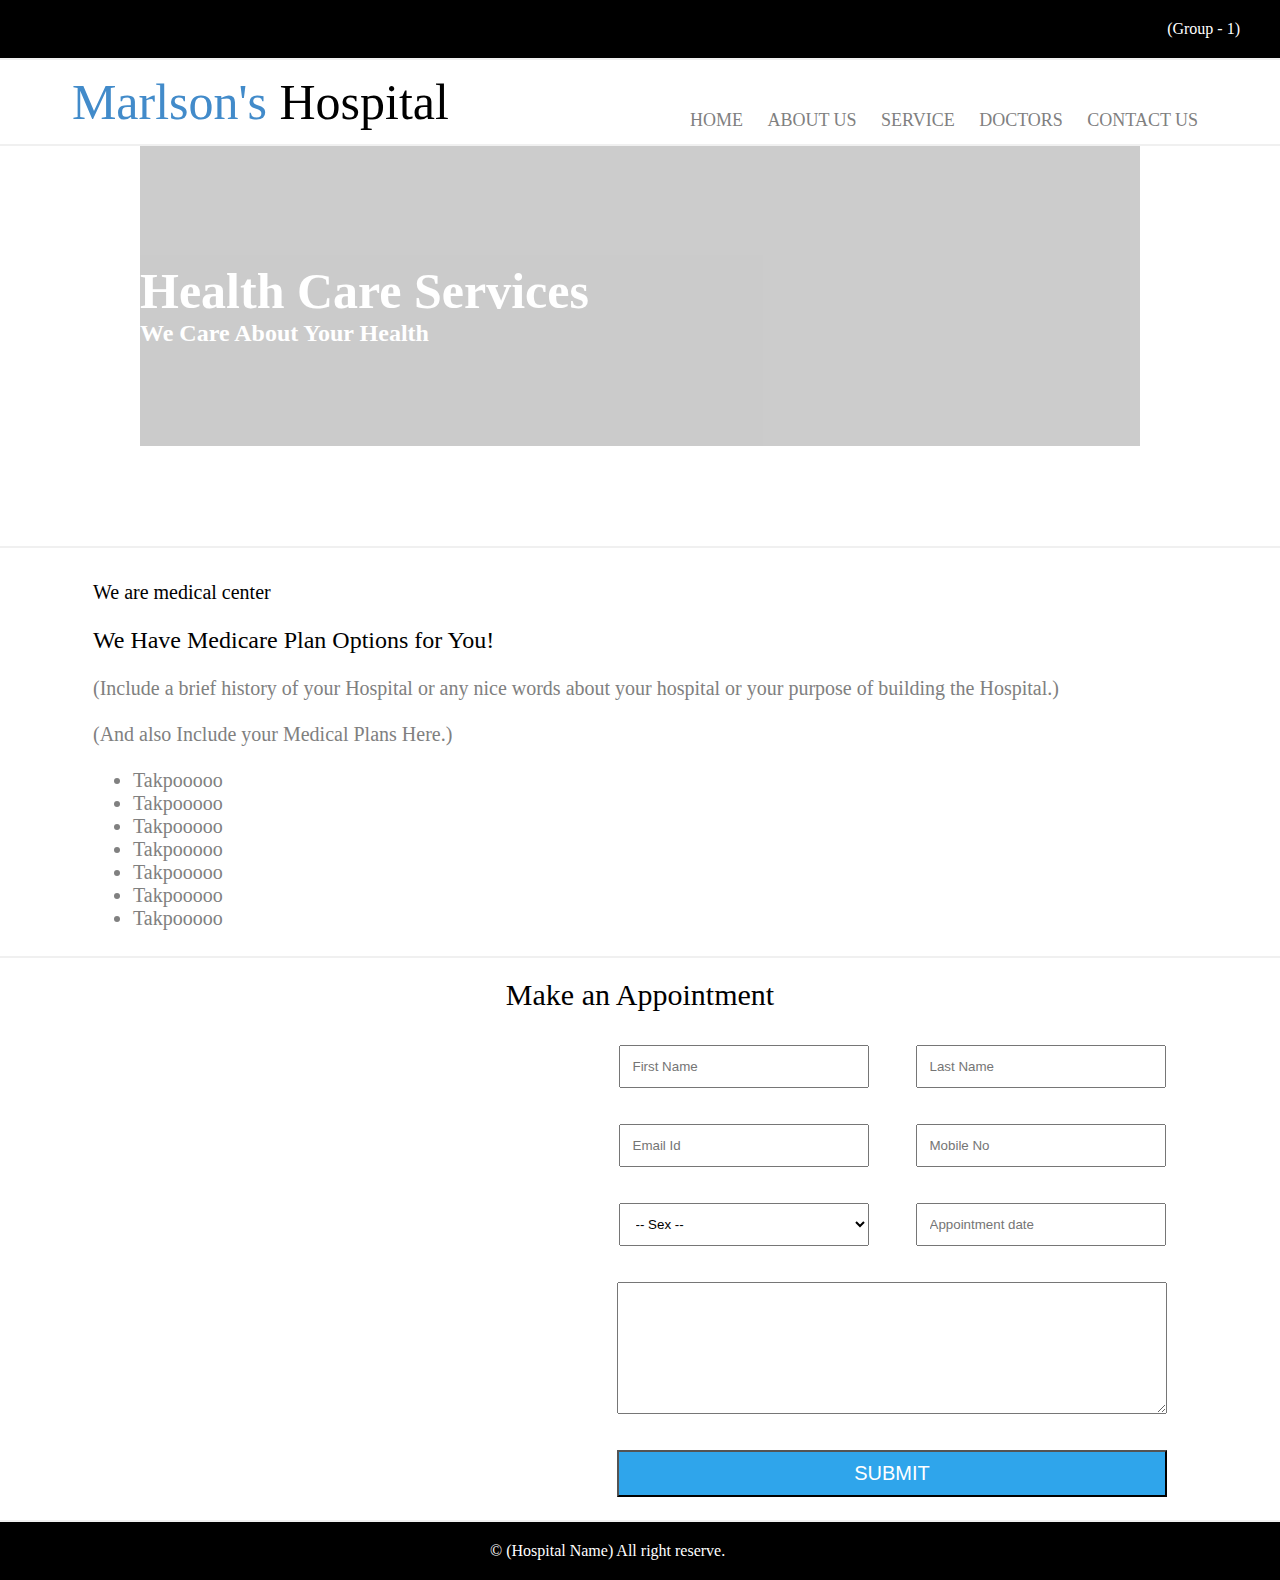
<file: index.html>
<html>
<head>
	<title>Hospital</title>
	
	<link href="css/style.css" type="text/css" rel="stylesheet">
	
</head>
<body>
	
	<div class="top">
		<div>
           (Group - 1)
		</div>
	</div>
	
	<div class="logo">
		<div class="nav_bar">
		    <table>
				<tr>
					<td width="600px" style="font-size:50px;font-family:forte;"> <font color="#428bca">Marlson's </font><font color="#000">Hospital</font> </td>
					<td> <br> <br>
					<td> <br> <br>
						<font size="4px"> 
							<a href="index.html">HOME</a> 
							<a href="about.html">ABOUT US</a>  
							<a href="service.html">SERVICE</a>
							<a href="doctor.html">DOCTORS</a> 
							<a href="contact.html">CONTACT US</a>
						</font>
					</td>
				</tr>
			</table>
		</div>
	</div>
	
	<div class="middle">
		<div style="background-image:url(Hospital Image);">
		<p>
			<br> <br>
					Health Care Services  <br>
			<font size="5px"> We Care About Your Health </font>
		</p> 
		</div>
	</div>
	
	<div class="bottom">
		<div>
			<table border="0">
				<tr>
					<td width="700px">
						<font color="#000"> We are medical center </font> <br> <br>

					<font color="#000" size="5px"> We Have Medicare Plan Options for You! </font> <br> <br>

(Include a brief history of your Hospital or any nice words about your hospital or your purpose of building the Hospital.) <br><br>

(And also Include your Medical Plans Here.) <br><br>
<ul>
	<!-- Include the treatment your Hospital can offer to the public. -->
<li>Takpooooo
<li>Takpooooo
<li>Takpooooo
<li>Takpooooo
<li>Takpooooo
<li>Takpooooo
<li>Takpooooo
</ul>
<br>
 </td>
				
				</tr>
			</table>
		</div>
	</div>
	
	<!-- Start of Make Appointment -->
	<div class="bottom_up">
		<div class="conten">
				Make an Appointment
				
				<table>
										
					<tr>
						<td width="500px"> </td>
						<td><input type="text" placeholder="First Name">
						<td><input type="text" placeholder="Last Name">
					</tr>
					<tr height="30px">
						
					</tr>
					<tr>
						<td width="500px"> </td>
						<td><input type="text" placeholder="Email Id">
						<td><input type="text" placeholder="Mobile No">
					</tr>
					
					<tr height="30px">
						
					</tr>
					<tr>
						<td width="500px"> </td>
						<td>
							<select>
								<option>
									-- Sex -- 
								</option>
								<option>
									Male
								</option>
								<option>
									Female
								</option>
							</select>
						<td><input type="text" placeholder="Appointment date">
					</tr>
					
						<tr height="30px">
						
					</tr>
					<tr>
						<td width="500px"> </td>
						<td colspan="2">
							<textarea placeholder="Message"> </textarea>
					</tr>
						<tr height="30px">
					</tr>
					<tr>
						<td width="500px"> </td>
						<td colspan="2">	<button> SUBMIT </button>
					</tr>
				</table>
				
		</div>
	</div>
	<!-- End of Make Appontment -->
	
	
	
	
	
	<div class="nav_down" style="size: 50px">
		<div>
		 &copy; (Hospital Name) All right reserve. 
		</div>
	</div>
</file>
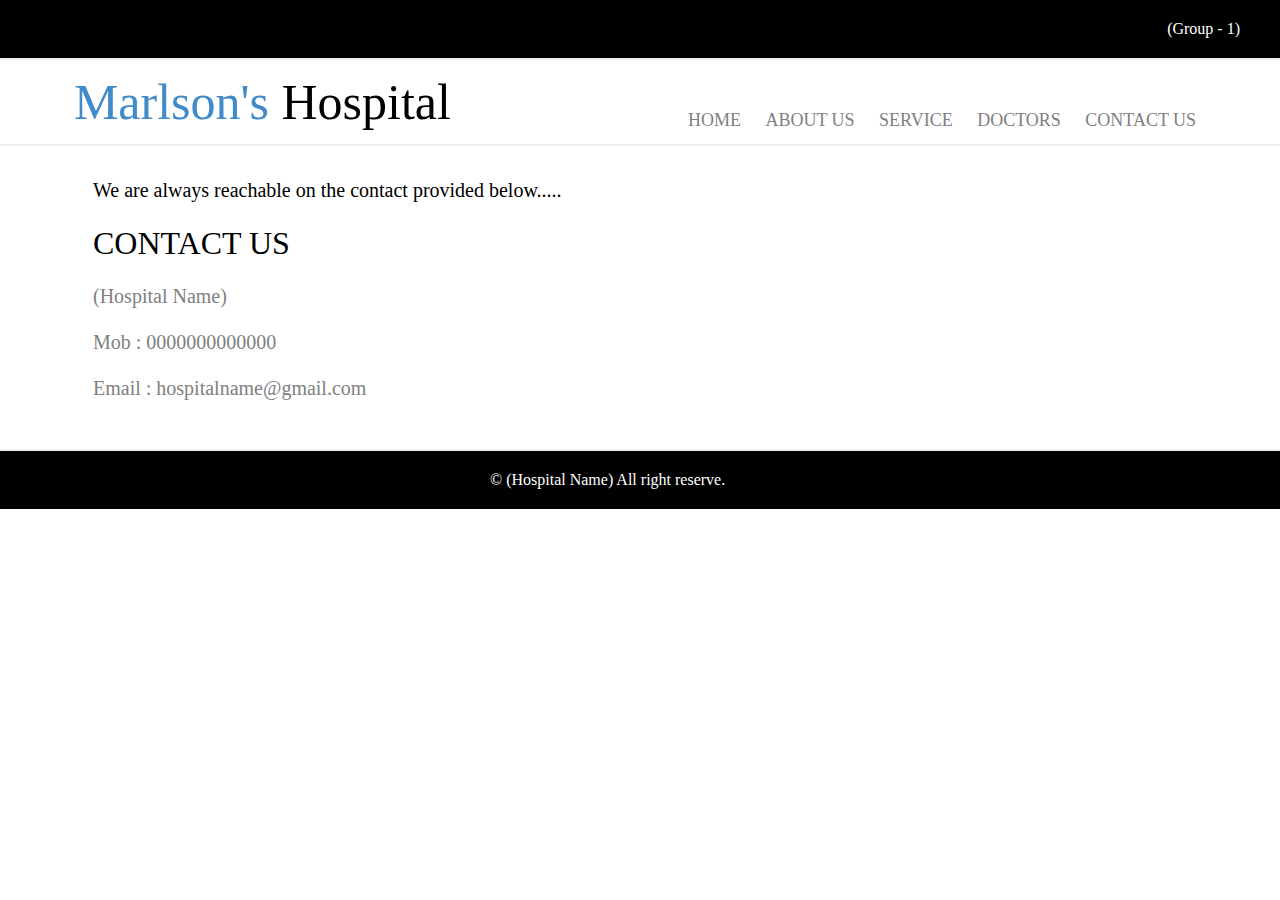
<file: contact.html>
<html>
<head>
	<title>Hospital</title>
	
	<link href="css/style.css" type="text/css" rel="stylesheet">
	
</head>
<body>
	
	<div class="top">
		<div>
		 (Group - 1)
		</div>
	</div>
	
	<div class="logo">
		<div>
			<table>
				<tr>
					<td width="600px" style="font-size:50px;font-family:forte;"> <font color="#428bca">Marlson's </font><font color="#000">Hospital</font> </td>
					<td> <br> <br>
						<font size="4px" color="black"> 
							<a href="index.html">HOME</a> 
							<a href="about.html">ABOUT US</a>  
							<a href="service.html">SERVICE</a>
							<a href="doctor.html">DOCTORS</a> 
							<a href="contact.html">CONTACT US</a>
						</font>
					</td>
				</tr>
			</table>
		</div>
	</div>
	
	
	
	
	
	<div class="bottom">
		<div>
			<table border="0">
				<tr>
					<td width="700px">
						<font color="#000">We are always reachable on the contact provided below..... </font> <br> <br>

					<font color="#000" size="6px"> CONTACT US </font> <br> <br>

					(Hospital Name)
					
					<br>
					<br>
					
					Mob : 0000000000000
					
					<br>
					<br>
					
					Email : hospitalname@gmail.com

<br>
<br>
<br>
 </td>
					
					
					<td style="padding-left:20px;"> </td>
				</tr>
			
				
			</table>
		</div>
	</div>
	

	<div class="nav_down">
		<div>
		 &copy; (Hospital Name) All right reserve. 
		</div>
	</div>
</file>
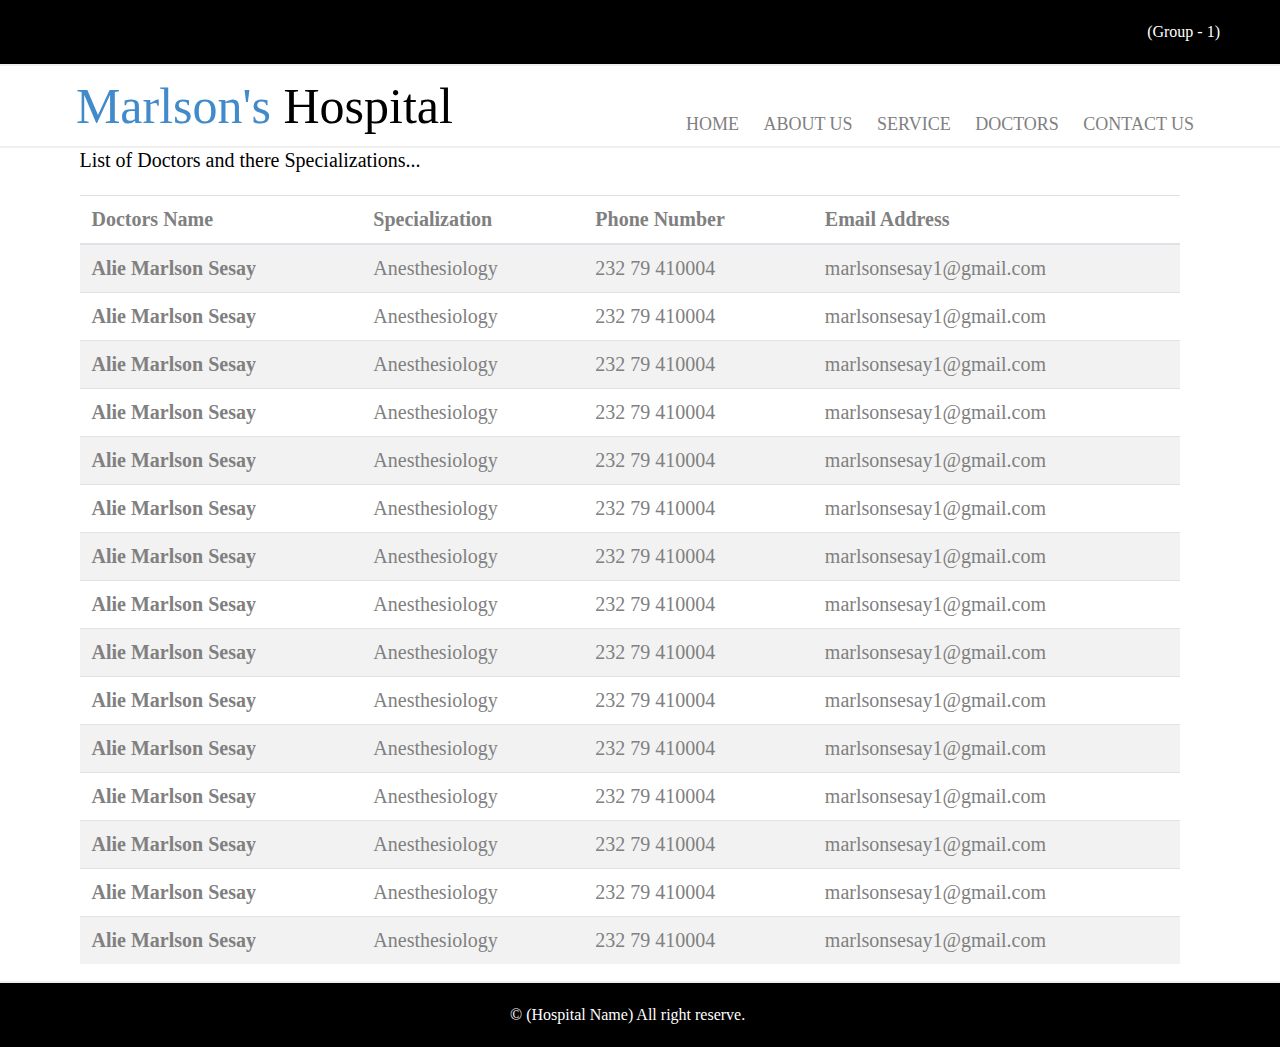
<file: doctor.html>
<html>
<head>
	<title>Hospital</title>
	
	<link href="css/style.css" type="text/css" rel="stylesheet">
	<link rel="stylesheet" href="https://stackpath.bootstrapcdn.com/bootstrap/4.5.2/css/bootstrap.min.css" integrity="sha384-JcKb8q3iqJ61gNV9KGb8thSsNjpSL0n8PARn9HuZOnIxN0hoP+VmmDGMN5t9UJ0Z" crossorigin="anonymous">
	
</head>
<body>
	
	<div class="top">
		<div>
		 (Group - 1)
		</div>
	</div>
	
	<div class="logo">
		<div>
			<table>
				<tr>
					<td width="600px" style="font-size:50px;font-family:forte;"> <font color="#428bca">Marlson's </font><font color="#000">Hospital</font> </td>
					<td> <br> <br>
						<font size="4px"> 
							<a href="index.html">HOME</a> 
							<a href="about.html">ABOUT US</a>  
							<a href="service.html">SERVICE</a>
							<a href="doctor.html">DOCTORS</a> 
							<a href="contact.html">CONTACT US</a>
						</font>
					</td>
				</tr>
			</table>
		</div>
	</div>
	
	
	<div class="bottom">
		<div>
			<table border="0">
				<tr>
					<td width="700px">
						<font color="#000">List of Doctors and there Specializations...</font> <br> <br>

					<table class="table table-striped">
  <thead>
    <tr>
      <th scope="col">Doctors Name</th>
      <th scope="col">Specialization</th>
      <th scope="col">Phone Number</th>
      <th scope="col">Email Address</th>
    </tr>
  </thead>
  <tbody>
    <tr>
      <th scope="row">Alie Marlson Sesay</th>
      <td>Anesthesiology</td>
      <td>232 79 410004</td>
      <td>marlsonsesay1@gmail.com</td>
    </tr>
    <tr>
      <th scope="row">Alie Marlson Sesay</th>
      <td>Anesthesiology</td>
      <td>232 79 410004</td>
      <td>marlsonsesay1@gmail.com</td>
    </tr>
    <tr>
      <th scope="row">Alie Marlson Sesay</th>
      <td>Anesthesiology</td>
      <td>232 79 410004</td>
      <td>marlsonsesay1@gmail.com</td>
    </tr>
    <tr>
      <th scope="row">Alie Marlson Sesay</th>
      <td>Anesthesiology</td>
      <td>232 79 410004</td>
      <td>marlsonsesay1@gmail.com</td>
    </tr>
    <tr>
      <th scope="row">Alie Marlson Sesay</th>
      <td>Anesthesiology</td>
      <td>232 79 410004</td>
      <td>marlsonsesay1@gmail.com</td>
    </tr>
    <tr>
      <th scope="row">Alie Marlson Sesay</th>
      <td>Anesthesiology</td>
      <td>232 79 410004</td>
      <td>marlsonsesay1@gmail.com</td>
    </tr>
    <tr>
      <th scope="row">Alie Marlson Sesay</th>
      <td>Anesthesiology</td>
      <td>232 79 410004</td>
      <td>marlsonsesay1@gmail.com</td>
    </tr>
     <tr>
      <th scope="row">Alie Marlson Sesay</th>
      <td>Anesthesiology</td>
      <td>232 79 410004</td>
      <td>marlsonsesay1@gmail.com</td>
    </tr>
    <tr>
      <th scope="row">Alie Marlson Sesay</th>
      <td>Anesthesiology</td>
      <td>232 79 410004</td>
      <td>marlsonsesay1@gmail.com</td>
    </tr>
    <tr>
      <th scope="row">Alie Marlson Sesay</th>
      <td>Anesthesiology</td>
      <td>232 79 410004</td>
      <td>marlsonsesay1@gmail.com</td>
    </tr>
    <tr>
      <th scope="row">Alie Marlson Sesay</th>
      <td>Anesthesiology</td>
      <td>232 79 410004</td>
      <td>marlsonsesay1@gmail.com</td>
    </tr>
     <tr>
      <th scope="row">Alie Marlson Sesay</th>
      <td>Anesthesiology</td>
      <td>232 79 410004</td>
      <td>marlsonsesay1@gmail.com</td>
    </tr>
    <tr>
      <th scope="row">Alie Marlson Sesay</th>
      <td>Anesthesiology</td>
      <td>232 79 410004</td>
      <td>marlsonsesay1@gmail.com</td>
    </tr>
    <tr>
      <th scope="row">Alie Marlson Sesay</th>
      <td>Anesthesiology</td>
      <td>232 79 410004</td>
      <td>marlsonsesay1@gmail.com</td>
    </tr>
    <tr>
      <th scope="row">Alie Marlson Sesay</th>
      <td>Anesthesiology</td>
      <td>232 79 410004</td>
      <td>marlsonsesay1@gmail.com</td>
    </tr>
  </tbody>
</table>
                    </td>
					
					
					<td style="padding-left:20px;"> </td>
				</tr>
			
				
			</table>
		</div>
	</div>
	
	
	<div class="nav_down">
		<div>
		 &copy; (Hospital Name) All right reserve. 
		</div>
	</div>
</file>
<file: css/style.css>
*{
	margin:auto;
	padding:auto;
}
.top{
	width:100%;
	background-color:black;
	border-bottom:2px solid #f0f0f0;
}
.top div{
	width:1200px;
	color:#fff;
	background-color: black;
	font-family:calibri;
	padding:20px;
	text-align:right;
}

.logo{
	width:100%;
	background-color:;
	border-bottom:2px solid #f0f0f0;
}
.logo div{
	width:1200px;
	background-color:;
	font-family:calibri;
	padding:10px;
	text-align:left;
}
.logo div table a{
	padding:10px;
	text-decoration:none;
	color:gray;
}
.logo div table a:hover{
	color:#428bca;
	border-bottom:2px solid gray;
}

.middle{
	width:100%;
	border-bottom:2px solid #f0f0f0;
}
.middle div{
	width:1200px;
	height:400px;
	font-family:calibri;
}
.middle div p{
	width:1000px;
	font-weight:bold;
	height:300px;
	color:#fff;
	opacity:0.2;
	font-size:50px;
	background-color:#000;
}

/*.nav-items{
	
	padding-left: 10px;
}*/

.bottom{
	width:100%;
	background-color:;
	border-bottom:2px solid #f0f0f0;
}
.bottom div{
	width:1200px;
	color:#fff;
	background-color:;
	font-family:calibri;
	text-align:right;
}
.bottom div table{
	padding-top:30px;
	width:1100px;
	text-align:justify;
	color:gray;
	font-size:20px;
}

.bottom_up{
	width:100%;
	background-color:;
	border-bottom:2px solid #f0f0f0;
}
.bottom_up div{
	padding-top:20px;
	width:1200px;
	text-align:center;
	background-color:;
	font-family:forte;
	font-size:30px;
	padding-bottom:20px;
}
.bottom_up div table{
	padding-top:30px;
	font-size:30px;
	width:1100px;
	text-align:center;
	background-color:;
	font-family:calibri;
	
}

input[type="text"]{
	padding:12px;
	width:250px;
}
select{
	padding:12px;
	width:250px;
}
textarea{
	padding:50px;
	width:550px;
}
button{
	width:550px;
	padding:10px;
	color:#fff;
	font-size:20px;
	background-color:#2FA5EB;
}


.nav_down{
	width:100%;
	background-color:black;
	border-bottom:auto solid black;
}
.nav_down div{
	width:300px;
	color:#fff;
	text-align:center;
	font-family:calibri;
	padding:20px;
	text-align:left;
}
</file>
